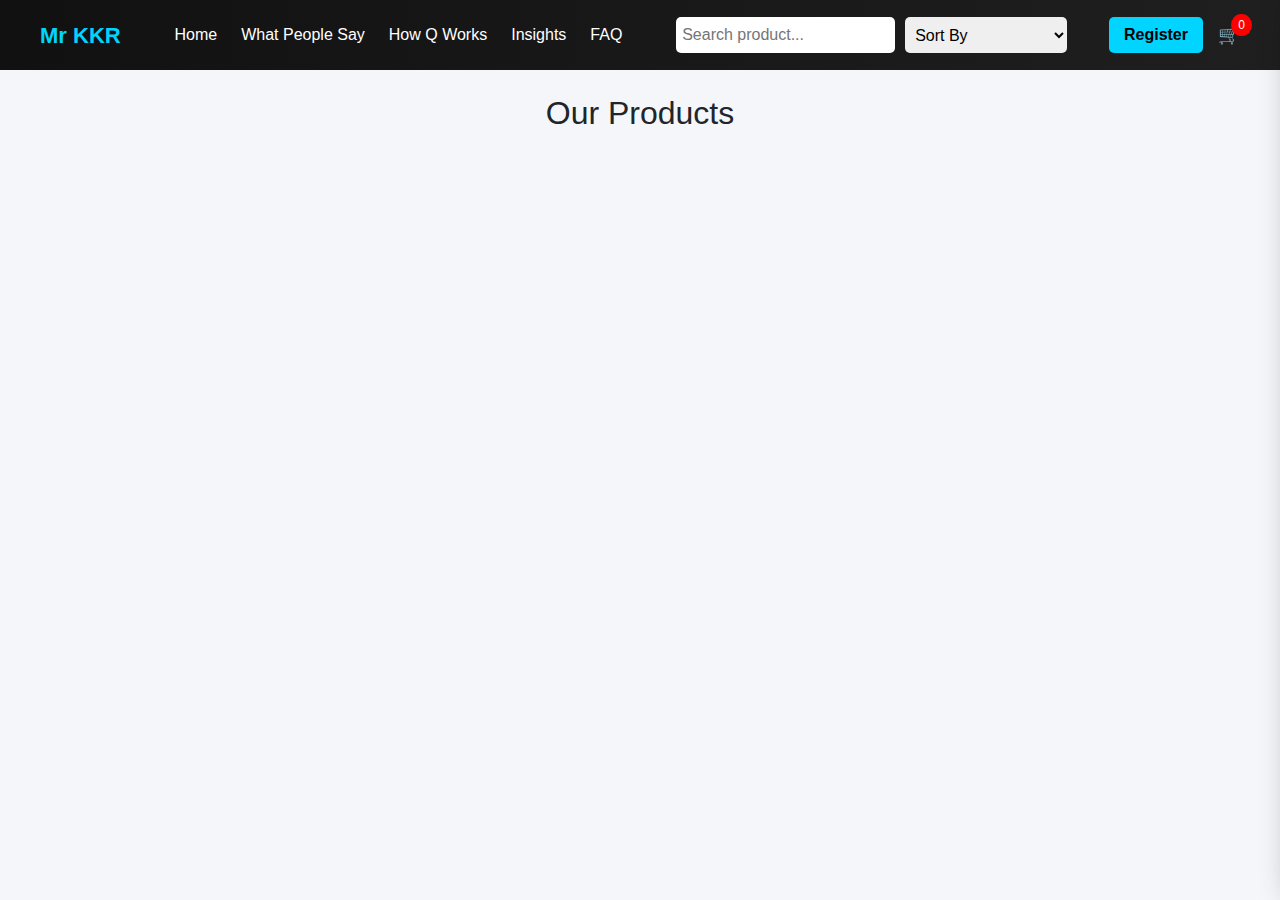
<file: index.html>
<!DOCTYPE html>
<html lang="en">

<head>
    <meta charset="UTF-8">
    <meta name="viewport" content="width=device-width, initial-scale=1.0">
    <title>Mr KKR Store</title>

    <link href="https://cdn.jsdelivr.net/npm/bootstrap@5.3.2/dist/css/bootstrap.min.css" rel="stylesheet">
    <link rel="stylesheet" href="index.css">
</head>

<body>

    <div class="container-fluid p-0">

        <!-- NAVBAR -->

        <div class="navbar">

            <div id="logo">Mr KKR</div>

            <div id="text">
                <a href="#">Home</a>
                <a href="#">What People Say</a>
                <a href="#">How Q Works</a>
                <a href="#">Insights</a>
                <a href="#">FAQ</a>
            </div>

            <!-- 🔍 SEARCH + SORT -->

            <div class="search-sort">

                <input type="text" id="searchInput" placeholder="Search product...">

                <select id="sortSelect" onchange="sortProducts()">
                    <option value="">Sort By</option>
                    <option value="low">Price: Low to High</option>
                    <option value="high">Price: High to Low</option>
                    <option value="az">Name: A to Z</option>
                    <option value="za">Name: Z to A</option>
                </select>

            </div>

            <div id="btn">
                <button id="registerBtn" onclick="goToRegister()">Register</button>
                <span id="userArea" style="display:none;"></span>

                <span id="cartIcon">
                    🛒 <span id="cartCount">0</span>
                </span>
            </div>

        </div>

        <h2 class="mt-4 text-center">Our Products</h2>

        <div id="productSection" style="display:none;">
            <div id="productContainer" class="products"></div>
        </div>

    </div>

    <!-- CART SIDEBAR -->

    <div id="cartSidebar" class="cart-sidebar">
        <div class="cart-header">
            <h4>My Cart</h4>
            <span onclick="closeCart()" style="cursor:pointer;">✖</span>
        </div>

        <div id="cartItems"></div>
        <h5 id="cartTotal"></h5>

        <button id="checkoutBtn" onclick="goToCheckout()">Checkout</button>
    </div>
    
    
    <!-- script Start  -->

    <script>

        let allProducts = [];

        function goToRegister() {
            window.location.href = "registration.html";
        }

        window.onload = function () {

            let loginStatus = sessionStorage.getItem("isLoggedIn");
            let username = sessionStorage.getItem("username");

            if (loginStatus === "true" && username) {
                document.getElementById("registerBtn").style.display = "none";
                let userArea = document.getElementById("userArea");
                userArea.style.display = "inline";
                userArea.innerHTML = username;
                document.getElementById("productSection").style.display = "block";
                fetchProducts();
            }

            updateCartCount();

            // 🔍 Search Event
            document.getElementById("searchInput").addEventListener("keyup", function () {
                searchProducts(this.value);
            });
        };

        function fetchProducts() {
            fetch("https://fakestoreapi.com/products")
                .then(res => res.json())
                .then(data => {
                    allProducts = data.slice(0, 20);
                    displayProducts(allProducts);
                });
        }

        function displayProducts(products) {

            let container = document.getElementById("productContainer");
            container.innerHTML = "";

            products.forEach(product => {

                let card = document.createElement("div");
                card.className = "card product-card";

                card.innerHTML = `
            <img src="${product.image}" class="product-img" style="cursor:pointer;">
            <h6>${product.title.substring(0, 25)}</h6>
            <p class="price">₹ ${Number(product.price)}</p>
            <button class="add-btn">Add To Cart</button>
        `;

                // 🔍 Go To Product Page

                card.querySelector(".product-img").addEventListener("click", function () {
                    window.location.href = "product.html?id=" + product.id;
                });

                // 🛒 ADD TO CART FIX

                card.querySelector(".add-btn").addEventListener("click", function () {
                    addToCart(product);
                });

                container.appendChild(card);
            });
        }


        // 🔍 SEARCH FUNCTION

        function searchProducts(keyword) {

            let filtered = allProducts.filter(product =>
                product.title.toLowerCase().includes(keyword.toLowerCase())
            );

            displayProducts(filtered);
        }

        // 🔽 SORT FUNCTION

        function sortProducts() {

            let value = document.getElementById("sortSelect").value;
            let sorted = [...allProducts];

            if (value === "low") {
                sorted.sort((a, b) => a.price - b.price);

            } else if (value === "high") {
                sorted.sort((a, b) => b.price - a.price);

            } else if (value === "az") {
                sorted.sort((a, b) =>
                    a.title.toLowerCase().localeCompare(b.title.toLowerCase())
                );

            } else if (value === "za") {
                sorted.sort((a, b) =>
                    b.title.toLowerCase().localeCompare(a.title.toLowerCase())
                );
            }

            displayProducts(sorted);
        }
        function addToCart(product) {
            let cart = JSON.parse(localStorage.getItem("cart")) || [];
            let existing = cart.find(item => item.id === product.id);

            if (existing) {
                existing.quantity += 1;
            } else {
                cart.push({
                    id: product.id,
                    title: product.title,
                    price: Number(product.price),
                    image: product.image,
                    quantity: 1
                });
            }

            localStorage.setItem("cart", JSON.stringify(cart));
            updateCartCount();
        }

        function updateCartCount() {
            let cart = JSON.parse(localStorage.getItem("cart")) || [];
            let total = 0;
            cart.forEach(item => total += item.quantity);
            document.getElementById("cartCount").innerText = total;
        }

        document.getElementById("cartIcon").addEventListener("click", openCart);

        function openCart() {
            document.getElementById("cartSidebar").classList.add("active");
            displayCart();
        }

        function closeCart() {
            document.getElementById("cartSidebar").classList.remove("active");
        }

        function displayCart() {
            let cart = JSON.parse(localStorage.getItem("cart")) || [];
            let container = document.getElementById("cartItems");
            container.innerHTML = "";
            let total = 0;

            cart.forEach((item, index) => {

                total += item.price * item.quantity;

                let div = document.createElement("div");
                div.className = "cart-item";

                div.innerHTML = `
                <img src="${item.image}">
                <p>${item.title.substring(0, 25)}</p>
                <p>₹ ${item.price}</p>
                <button onclick="decrease(${index})">-</button>
                ${item.quantity}
                <button onclick="increase(${index})">+</button>
                <br>
                <button class="remove-btn" onclick="removeItem(${index})">Remove</button>
                `;

                container.appendChild(div);
            });

            document.getElementById("cartTotal").innerText = "Total: ₹ " + total.toFixed(2);
        }

        function increase(index) {
            let cart = JSON.parse(localStorage.getItem("cart"));
            cart[index].quantity++;
            localStorage.setItem("cart", JSON.stringify(cart));
            displayCart();
            updateCartCount();
        }

        function decrease(index) {
            let cart = JSON.parse(localStorage.getItem("cart"));
            if (cart[index].quantity > 1) {
                cart[index].quantity--;
            }
            localStorage.setItem("cart", JSON.stringify(cart));
            displayCart();
            updateCartCount();
        }

        function removeItem(index) {
            let cart = JSON.parse(localStorage.getItem("cart"));
            cart.splice(index, 1);
            localStorage.setItem("cart", JSON.stringify(cart));
            displayCart();
            updateCartCount();
        }


        // checkout button 

        function goToCheckout() {

            let cart = JSON.parse(localStorage.getItem("cart")) || [];

            if (cart.length === 0) {
                alert("Your cart is empty!");
                return;
            }

            window.location.href = "checkout.html";
        }
    </script>

</body>

</html>
</file>
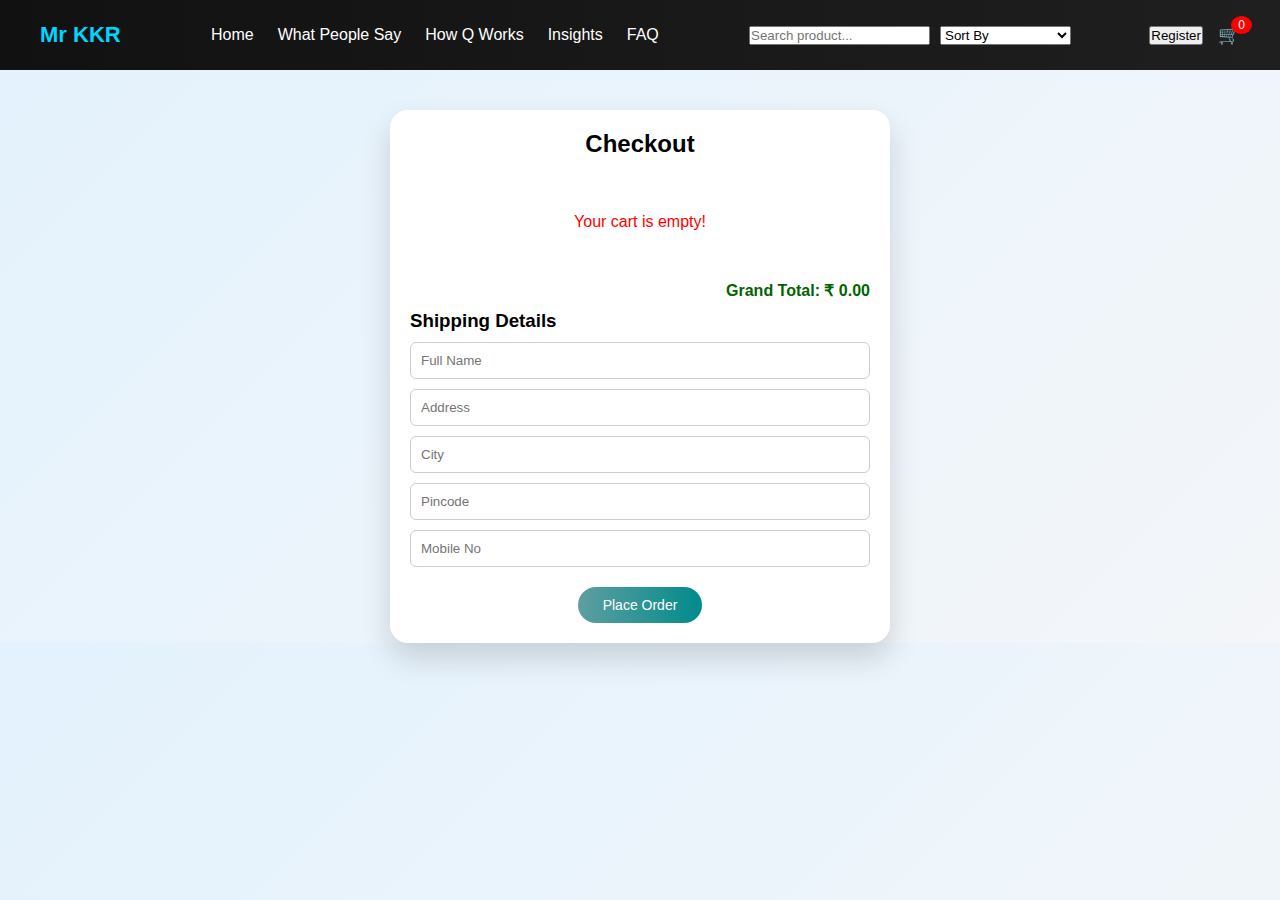
<file: checkout.html>
<!DOCTYPE html>
<html>

<head>
    <title>Checkout - Mr KKR Store</title>

    <!-- same css as index -->
    <link rel="stylesheet" href="index.css">

    <!-- checkout css -->
    <link rel="stylesheet" href="checkout.css">
</head>

<body>

    <!-- NAVBAR -->
    <div class="navbar">

        <div id="logo">Mr KKR</div>

        <div id="text">
            <a href="index.html">Home</a>
            <a href="#">What People Say</a>
            <a href="#">How Q Works</a>
            <a href="#">Insights</a>
            <a href="#">FAQ</a>
        </div>

        <div class="search-sort">
            <input type="text" placeholder="Search product...">

            <select>
                <option>Sort By</option>
                <option>Price: Low to High</option>
                <option>Price: High to Low</option>
            </select>
        </div>

        <div id="btn">
            <button onclick="window.location.href='registration.html'">Register</button>

            <span id="cartIcon">
                🛒 <span id="cartCount">0</span>
            </span>
        </div>

    </div>

    <!-- CHECKOUT CONTENT -->
    <div class="checkout-container">

        <div class="checkout-box" id="checkoutBox">

            <h2>Checkout</h2>

            <div id="checkoutContainer" class="products"></div>

            <h3 id="finalTotal"></h3>

            <form onsubmit="placeOrder(event)">
                <h3 class="ship-title">Shipping Details</h3>

                <input type="text" placeholder="Full Name" required>
                <input type="text" placeholder="Address" required>
                <input type="text" placeholder="City" required>
                <input type="text" placeholder="Pincode" required>
                <input type="number" placeholder="Mobile No" required>

                <div class="btn-wrapper">
                    <button type="submit" class="place-btn">Place Order</button>
                </div>
            </form>

        </div>

    </div>

<script>

let cart = JSON.parse(localStorage.getItem("cart")) || [];
let container = document.getElementById("checkoutContainer");
let total = 0;

if(cart.length === 0){
    container.innerHTML = "<p class='empty'>Your cart is empty!</p>";
}

cart.forEach(item => {

total += item.price * item.quantity;

container.innerHTML += `
<div class="checkout-item">
<img src="${item.image}">
<div class="item-info">
<p class="title">${item.title.substring(0,40)}</p>
<p class="price">₹ ${item.price} × ${item.quantity}</p>
</div>
</div>
`;

});

document.getElementById("finalTotal").innerText =
"Grand Total: ₹ " + total.toFixed(2);

function placeOrder(event){

event.preventDefault();

if(cart.length === 0){
alert("Cart is empty!");
return;
}

localStorage.removeItem("cart");

document.getElementById("checkoutBox").innerHTML = `
<div class="success-box">
<h2>✅ Order Placed Successfully!</h2>
<p>Your order has been confirmed 🎉</p>
<a href="index.html" class="home-btn">Back to Home</a>
</div>
`;

}

</script>

</body>
</html>
</file>
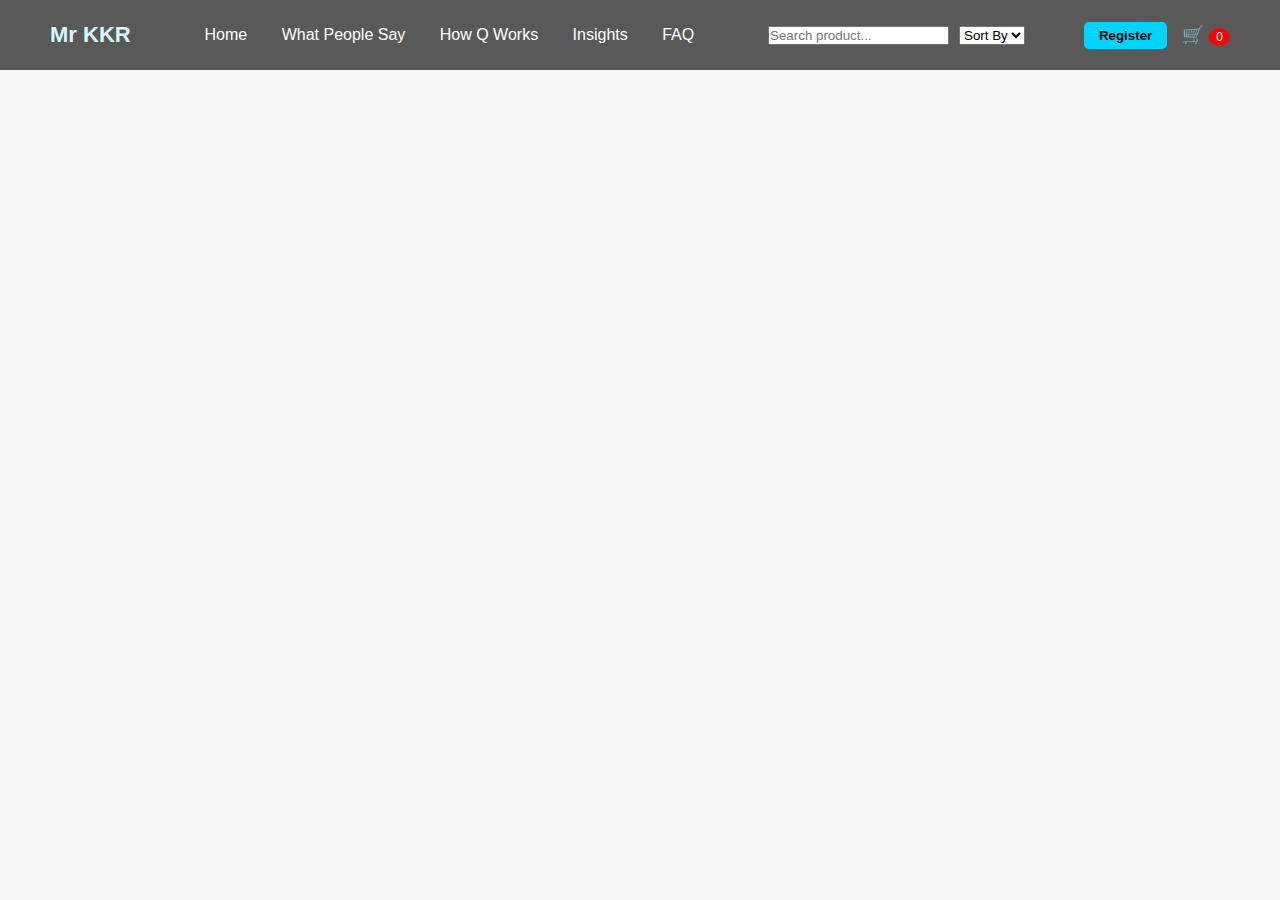
<file: product.html>
<!DOCTYPE html>
<html lang="en">

<head>
    <meta charset="UTF-8">
    <title>Product Details - Mr KKR</title>
    <link rel="stylesheet" href="product.css">
</head>

<body>

    <div class="navbar">

        <div id="logo" onclick="goHome()">Mr KKR</div>

        <div id="text">
            <a href="index.html">Home</a>
            <a href="#">What People Say</a>
            <a href="#">How Q Works</a>
            <a href="#">Insights</a>
            <a href="#">FAQ</a>
        </div>

        <div class="search-sort">
            <input type="text" placeholder="Search product...">
            <select>
                <option>Sort By</option>
            </select>
        </div>

        <div id="btn">
            <button id="registerBtn" onclick="goToRegister()">Register</button>
            <span id="userArea" style="display:none;"></span>

            <span id="cartIcon">
                🛒 <span id="cartCount">0</span>
            </span>
        </div>

    </div>

    <!-- PRODUCT DETAILS SECTION -->
    <div class="details-section">
        <div id="productDetails"></div>
    </div>

    <script src="product.js"></script>
</body>

</html>
</file>
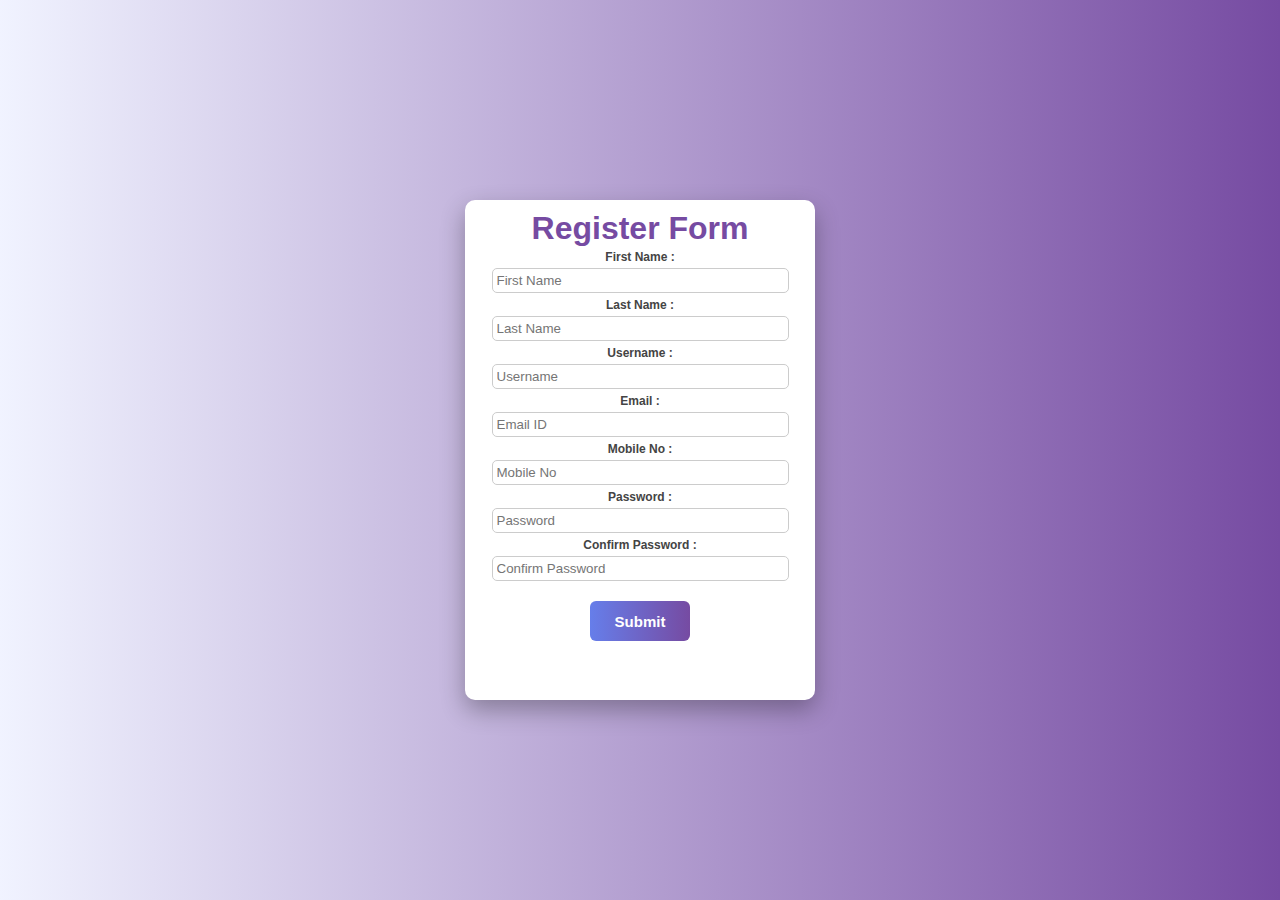
<file: registration.html>
<!DOCTYPE html>
<html lang="en">

<head>
    <meta charset="UTF-8">
    <meta name="viewport" content="width=device-width, initial-scale=1.0">
    <title>form</title>
    <link rel="stylesheet" href="registration.css">
</head>

<body>
    <div class="container">

        <form id="myForm">
            <h1>Register Form</h1>

            <div>
                <label for="fname">First Name :</label> <br>
                <input type="text" id="fname" placeholder="First Name">
                <div class="error" id="fnameErr"></div>
            </div>

            <div>
                <label for="lname">Last Name :</label> <br>
                <input type="text" id="lname" placeholder="Last Name">
                <div class="error" id="lnameErr"></div>
            </div>

            <div>
                <label for="username">Username :</label> <br>
                <input type="text" id="username" placeholder="Username">
                <div class="error" id="userErr"></div>
            </div>

            <div>
                <label for="email">Email :</label> <br>
                <input type="email" id="email" placeholder="Email ID">
                <div class="error" id="emailErr"></div>
            </div>

            <div>
                <label for="phone">Mobile No :</label> <br>
                <input type="text" id="phone" placeholder="Mobile No" maxlength="10">
                <div class="error" id="phoneErr"></div>
            </div>

            <div>
                <label for="password">Password :</label><br>
                <input type="password" id="password" placeholder="Password">
                <div class="error" id="passErr"></div>
            </div>

            <div>
                <label for="cpassword">Confirm Password :</label> <br>
                <input type="password" id="cpassword" placeholder="Confirm Password">
                <div class="error" id="cpassErr"></div>
            </div>

            <br>
            <button type="submit">Submit</button>

        </form>

    </div>

    <script src="form.js"></script>

</body>

</html>
</file>
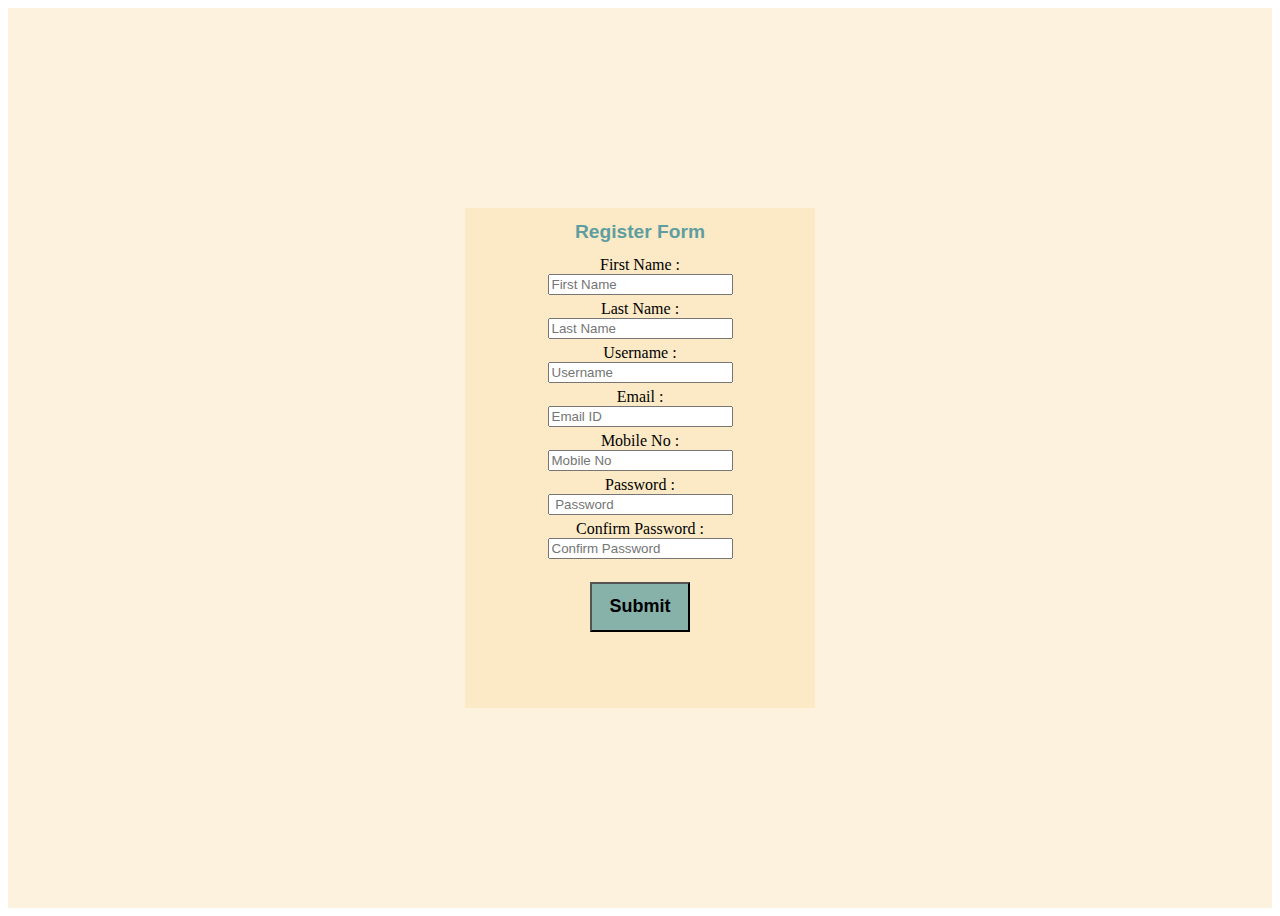
<file: Registration.html>
<!DOCTYPE html>
<html lang="en">

<head>
    <meta charset="UTF-8">
    <meta name="viewport" content="width=device-width, initial-scale=1.0">
    <title>form</title>
    <link rel="stylesheet" href="Registration.css">
</head>

<body>
    <div class="container">

        <form id="myForm">
            <h1>Register Form</h1>
            <div>
                <label for="fname">First Name :</label> <br>
                <input type="text" id="fname" placeholder="First Name">
                <div class="error" id="fnameErr"></div>
            </div>

            <div>
                <label for="lname">Last Name :</label> <br>
                <input type="text" id="lname" placeholder="Last Name">
                <div class="error" id="lnameErr"></div>
            </div>


            <div>
                <label for="username">Username :</label> <br>
                <input type="text" id="username" placeholder="Username">
                <div class="error" id="userErr"></div>
            </div>


            <div>
                <label for="email">Email :</label> <br>
                <input type="email" id="email" placeholder="Email ID">
                <div class="error" id="emailErr"></div>
            </div>


            <div>
                <label for="phone">Mobile No :</label> <br>
                <input type="text" id="phone" placeholder="Mobile No" maxlength="10">
                <div class="error" id="phoneErr"></div>
            </div>


            <div>
                <label for="password">Password :</label><br>
                <input type="password" id="password" placeholder=" Password">
                <div class="error" id="passErr"></div>
            </div>

            <div>
                <label for="cpassword">Confirm Password :</label> <br>
                <input type="password" id="cpassword" placeholder="Confirm Password">
                <div class="error" id="cpassErr"></div>
            </div>
            <br>

            <button type="submit">Submit</button>


        </form>

    </div>

    <script src="form.js"></script>

</body>

</html>
</file>
<file: index.css>
* {
    margin: 0;
    padding: 0;
    box-sizing: border-box;
    font-family: Arial, Helvetica, sans-serif;
}

body {
    background: #f4f6f9;
}

/* ================= NAVBAR ================= */

.navbar {
    min-height: 70px;
    background: linear-gradient(90deg, #111, #1f1f1f);
    display: flex;
    justify-content: space-between;
    align-items: center;
    padding: 10px 40px;
    color: white;
    flex-wrap: wrap;
}

#logo {
    font-size: 22px;
    font-weight: bold;
    color: #00d4ff;
}

/* MENU */

#text {
    display: flex;
    flex-wrap: wrap;
}

#text a {
    margin: 0 12px;
    text-decoration: none;
    color: white;
    font-weight: 500;
}

#text a:hover {
    color: #00d4ff;
}

/* SEARCH + SORT */

.search-sort {
    display: flex;
    gap: 10px;
}

#searchInput,
#sortSelect {
    padding: 6px;
    border-radius: 5px;
    border: none;
}

/* BUTTON AREA */

#btn {
    display: flex;
    align-items: center;
    gap: 15px;
}

#registerBtn {
    background: #00d4ff;
    border: none;
    padding: 6px 15px;
    border-radius: 5px;
    font-weight: bold;
}

#registerBtn:hover {
    background: #00aacc;
}

#cartIcon {
    cursor: pointer;
    font-size: 18px;
    position: relative;
}

#cartCount {
    background: red;
    color: white;
    padding: 2px 7px;
    border-radius: 50%;
    font-size: 12px;
    position: absolute;
    top: -8px;
    right: -12px;
}

/* ================= PRODUCTS ================= */

.products {
    display: grid;
    grid-template-columns: repeat(auto-fit, minmax(220px, 1fr));
    gap: 25px;
    padding: 40px;
}

.product-card {
    border-radius: 15px;
    box-shadow: 0 4px 15px rgba(0, 0, 0, 0.1);
    padding: 20px;
    text-align: center;
    transition: 0.3s;
    background: white;
}

.product-card:hover {
    transform: translateY(-8px);
}

.product-card img {
    height: 150px;
    object-fit: contain;
}

.price {
    font-weight: bold;
    margin: 10px 0;
}

.add-btn {
    background: #007bff;
    color: white;
    border: none;
    padding: 6px 10px;
    border-radius: 5px;
    width: 100%;
}

.add-btn:hover {
    background: #0056b3;
}

/* ================= CART SIDEBAR ================= */

.cart-sidebar {
    position: fixed;
    top: 0;
    right: -400px;
    width: 380px;
    height: 100%;
    background: white;
    box-shadow: -10px 0 30px rgba(0, 0, 0, 0.3);
    padding: 20px;
    transition: 0.4s ease-in-out;
    overflow-y: auto;
    z-index: 1000;
    border-top-left-radius: 15px;
    border-bottom-left-radius: 15px;
}

.cart-sidebar.active {
    right: 0;
}

.cart-header {
    display: flex;
    justify-content: space-between;
    align-items: center;
    margin-bottom: 20px;
}

.cart-item {
    display: flex;
    gap: 10px;
    align-items: center;
    border-bottom: 1px solid #eee;
    padding: 15px 0;
}

.cart-item img {
    width: 60px;
    height: 60px;
    object-fit: contain;
}

.cart-item button {
    background: #eee;
    border: none;
    padding: 4px 8px;
    border-radius: 4px;
}

.remove-btn {
    background: red !important;
    color: white;
}

#cartTotal {
    font-weight: bold;
    margin-top: 15px;
    font-size: 18px;
    text-align: right;
}

#checkoutBtn {
    width: 100%;
    padding: 12px;
    margin-top: 15px;
    background: linear-gradient(90deg, green, darkgreen);
    color: white;
    border: none;
    font-size: 16px;
    border-radius: 8px;
}

/* ================= 📱 TABLET ================= */

@media (max-width: 992px) {

    .navbar {
        padding: 10px 20px;
        gap: 10px;
    }

    #text {
        width: 100%;
        justify-content: center;
        margin-top: 5px;
    }

    .search-sort {
        width: 100%;
        justify-content: center;
    }

    #btn {
        width: 100%;
        justify-content: center;
    }

}

/* ================= 📱 MOBILE ================= */

@media (max-width: 600px) {

    .navbar {
        flex-direction: column;
        align-items: flex-start;
        gap: 10px;
    }

    #text {
        flex-direction: column;
        gap: 6px;
    }

    #text a {
        margin: 3px 0;
    }

    .search-sort {
        width: 100%;
        flex-direction: column;
    }

    #searchInput,
    #sortSelect {
        width: 100%;
    }

    #btn {
        width: 100%;
        justify-content: space-between;
    }

    .products {
        padding: 20px;
        gap: 15px;
    }

    .cart-sidebar {
        width: 100%;
        border-radius: 0;
    }

}
</file>
<file: checkout.css>
body{
margin:0;
font-family:Arial, sans-serif;
background:linear-gradient(135deg,#e3f2fd,#f4f6f9);
}

/* PAGE LAYOUT */
.checkout-container{
display:flex;
justify-content:center;
align-items:flex-start;
padding-top:40px;
}

/* BOX */
.checkout-box{
width:500px;
max-width:95%;
background:white;
padding:20px;
border-radius:18px;
box-shadow:0 15px 30px rgba(0,0,0,0.15);
}

/* HEADING */
.checkout-box h2{
text-align:center;
margin-bottom:15px;
}

/* PRODUCTS */
.checkout-item{
display:flex;
gap:10px;
align-items:center;
padding:8px 0;
border-bottom:1px solid #eee;
}

.checkout-item img{
width:50px;
height:50px;
object-fit:contain;
}

.title{
font-size:14px;
margin:0;
}

.price{
font-size:13px;
color:#555;
}

.empty{
text-align:center;
color:red;
}

/* TOTAL */
#finalTotal{
text-align:right;
font-size:16px;
font-weight:bold;
color:darkgreen;
margin:10px 0;
}

/* FORM */
form{
display:flex;
flex-direction:column;
gap:10px;
}

form input{
padding:10px;
border-radius:6px;
border:1px solid #ccc;
}

/* BUTTON */
.btn-wrapper{
display:flex;
justify-content:center;
margin-top:10px;
}

.place-btn{
padding:10px 25px;
font-size:14px;
border-radius:20px;
border:none;
cursor:pointer;
background:linear-gradient(90deg,cadetblue,darkcyan);
color:white;
transition:0.3s;
}

.place-btn:hover{
transform:scale(1.05);
}

/* SUCCESS */
.success-box{
text-align:center;
padding:30px 10px;
}

.home-btn{
display:inline-block;
margin-top:15px;
padding:8px 20px;
background:darkcyan;
color:white;
text-decoration:none;
border-radius:20px;
}

/* MOBILE */
@media(max-width:600px){

.checkout-box{
width:95%;
padding:15px;
}

.checkout-item img{
width:45px;
height:45px;
}

}
</file>
<file: product.css>
* {
    margin: 0;
    padding: 0;
    box-sizing: border-box;
    font-family: Arial, Helvetica, sans-serif;
}

body {
    background: #f4f6f9;
}

/* NAVBAR */
.navbar {
    height: 70px;
    background: #111111af;
    display: flex;
    justify-content: space-between;
    align-items: center;
    padding: 0 50px;
    color: white;
}

#logo {
    font-size: 22px;
    font-weight: bold;
    color: #d8f6fc;
    cursor: pointer;
}

#text a {
    margin: 0 15px;
    text-decoration: none;
    color: white;
    font-weight: 500;
    transition: 0.3s;
}

#text a:hover {
    color: #00d4ff;
}

#btn {
    display: flex;
    align-items: center;
    gap: 15px;
}

h2 {
    text-align: center;
    font-weight: bolder;
}

/* h2:hover{
    text-align: center;
    font-weight: bolder;
    color: #00d4ff;
} */
#registerBtn {
    background: #00d4ff;
    border: none;
    padding: 6px 15px;
    border-radius: 5px;
    font-weight: bold;
}

#registerBtn:hover {
    background: #00aacc;
}

#cartIcon {
    cursor: pointer;
    font-size: 18px;
}

#cartCount {
    background: red;
    color: white;
    padding: 2px 7px;
    border-radius: 50%;
    font-size: 12px;
}

/* PRODUCTS */
.products {
    display: grid;
    grid-template-columns: repeat(auto-fit, minmax(220px, 1fr));
    gap: 25px;
    padding: 40px;
}

.product-card {
    border: none;
    border-radius: 15px;
    box-shadow: 0 4px 15px rgba(0, 0, 0, 0.1);
    padding: 20px;
    text-align: center;
    transition: 0.3s;
    background: white;
}

.product-card:hover {
    transform: translateY(-8px);
}

.product-card img {
    height: 150px;
    object-fit: contain;
}

.price {
    font-weight: bold;
    margin: 10px 0;
}

.add-btn {
    background: #007bff;
    color: white;
    border: none;
    padding: 6px 10px;
    border-radius: 5px;
    width: 100%;
}

.add-btn:hover {
    background: #0056b3;
}

/* CART SIDEBAR */
.cart-sidebar {
    position: fixed;
    top: 0;
    right: -400px;
    width: 350px;
    height: 100%;
    background: white;
    box-shadow: -5px 0 20px rgba(0, 0, 0, 0.2);
    padding: 20px;
    transition: 0.4s;
    overflow-y: auto;
    z-index: 1000;
}

.cart-sidebar.active {
    right: 0;
}

.cart-header {
    display: flex;
    justify-content: space-between;
    margin-bottom: 20px;
}

.cart-item {
    border-bottom: 1px solid #ddd;
    padding: 10px 0;
}

.cart-item img {
    height: 60px;
    object-fit: contain;
}

.cart-item button {
    margin: 5px 3px;
    padding: 3px 8px;
}

.remove-btn {
    background: red;
    color: white;
    border: none;
    padding: 5px 10px;
    border-radius: 4px;
}

.remove-btn:hover {
    background: darkred;
}

#cartTotal {
    font-weight: bold;
    margin-top: 15px;
    font-size: 18px;
}

/* SEARCH + SORT */
.search-sort {
    display: flex;
    gap: 10px;
}

#searchInput {
    padding: 5px;
    border-radius: 5px;
    border: none;
}

#sortSelect {
    padding: 5px;
    border-radius: 5px;
    border: none;

}

/* check out button  */

#checkoutBtn {
    width: 100%;
    padding: 12px;
    margin-top: 15px;
    background: green;
    color: white;
    border: none;
    font-size: 16px;
    cursor: pointer;
}

#checkoutBtn:hover {
    background: darkgreen;
}




/* =========================
   PRODUCT DETAILS SECTION
========================= */

.details-section {
    padding: 40px;
    display: flex;
    justify-content: center;
    /* center card */
}

/* SMALL CARD */
.product-container {
    background: white;
    border-radius: 12px;
    box-shadow: 0 4px 15px rgba(0, 0, 0, 0.1);
    padding: 25px;
    display: flex;
    gap: 30px;
    align-items: center;
    max-width: 800px;
    /* 🔥 control card width */
    width: 100%;
}

/* SMALL IMAGE */
.product-image img {
    width: 300px;
    height: 300px;
    object-fit: contain;
}

/* INFO SECTION */
.product-info {
    flex: 1;
}

.product-info h2 {
    font-size: 20px;
    margin-bottom: 12px;
}

.product-info p {
    font-size: 14px;
    color: #555;
    margin-bottom: 10px;
    line-height: 1.5;
}

/* PRICE */
.product-price {
    font-size: 18px;
    font-weight: bold;
    color: green;
    margin: 10px 0;
}

/* BUTTON */
.add-cart-btn {
    background: #007bff;
    color: white;
    border: none;
    padding: 7px 15px;
    border-radius: 5px;
    font-size: 14px;
    cursor: pointer;
    width: 150px;
}

.add-cart-btn:hover {
    background: #0056b3;
}

/* =========================
   RESPONSIVE
========================= */

@media (max-width: 768px) {

    .product-container {
        flex-direction: column;
        text-align: center;
        max-width: 400px;
    }

    .product-image img {
        width: 180px;
        height: 180px;
    }

    .add-cart-btn {
        width: 100%;
    }
}
</file>
<file: registration.css>
* {
    margin: 0;
    padding: 0;
    box-sizing: border-box;
    font-family: Arial, Helvetica, sans-serif;
}

/* Background */
.container {
    height: 100vh;
    width: 100%;
    background: linear-gradient(to right, #edf0ffcc, #764ba2);
    display: flex;
    justify-content: center;
    align-items: center;
    text-align: center;
}

/* Form Card */
#myForm {
    height: 500px;   /* SAME SIZE */
    width: 350px;    /* SAME SIZE */
    background: #ffffff;
    padding: 10px;
    border-radius: 10px;
    box-shadow: 0px 10px 25px rgba(0, 0, 0, 0.3);
    overflow-y: auto;
}

/* Title */
#myForm h1 {
    /* margin-bottom: 5px; */
    font-size: xx-large;
    color: #764ba2;
}

/* Labels */
#myForm label {
    font-weight: bold;
    font-size: 12px;
    color: #444;
}

/* Inputs */
#myForm input {
    width: 90%;
    padding: 4px;
    margin-top: 3px;
    border-radius: 5px;
    border: 1px solid #ccc;
    transition: 0.3s;
}

/* Input Focus Effect */
#myForm input:focus {
    border-color: #764ba2;
    outline: none;
    box-shadow: 0 0 5px rgba(118, 75, 162, 0.5);
}

/* Error Text */
.error {
    color: red;
    font-size: 11px;
    margin-top: 2px;
}

/* Button */
#myForm button {
    height: 40px;
    width: 100px;
    background: linear-gradient(to right, #667eea, #764ba2);
    color: white;
    font-size: 15px;
    font-weight: bold;
    border: none;
    border-radius: 6px;
    cursor: pointer;
    transition: 0.3s;
}

/* Button Hover */
#myForm button:hover {
    transform: scale(1.05);
    opacity: 0.9;
}
</file>
<file: Registration.css>
.error {
    color: red;
    font-size: 14px;
    margin-top: 5px;
}

.container {

    height: 100vh;
    width: 100%;
    background-color: rgba(253, 240, 215, 0.856);
    display: flex;
    justify-content: center;
    align-items: center;
    text-align: center;
}

#myForm {

    height: 500px;
    width: 350px;
    background-color: rgba(252, 233, 197, 0.932);
}

#myForm h1{
    font-family:Arial, Helvetica, sans-serif;
    font-size: larger;
    font-weight: bolder;
    color: rgb(95, 158, 160);
}
#myForm button{

    height: 50px;
    width: 100px;
    background-color: rgba(95, 158, 160, 0.747);
    font-size: large;
    font-weight: bold;
}
</file>
